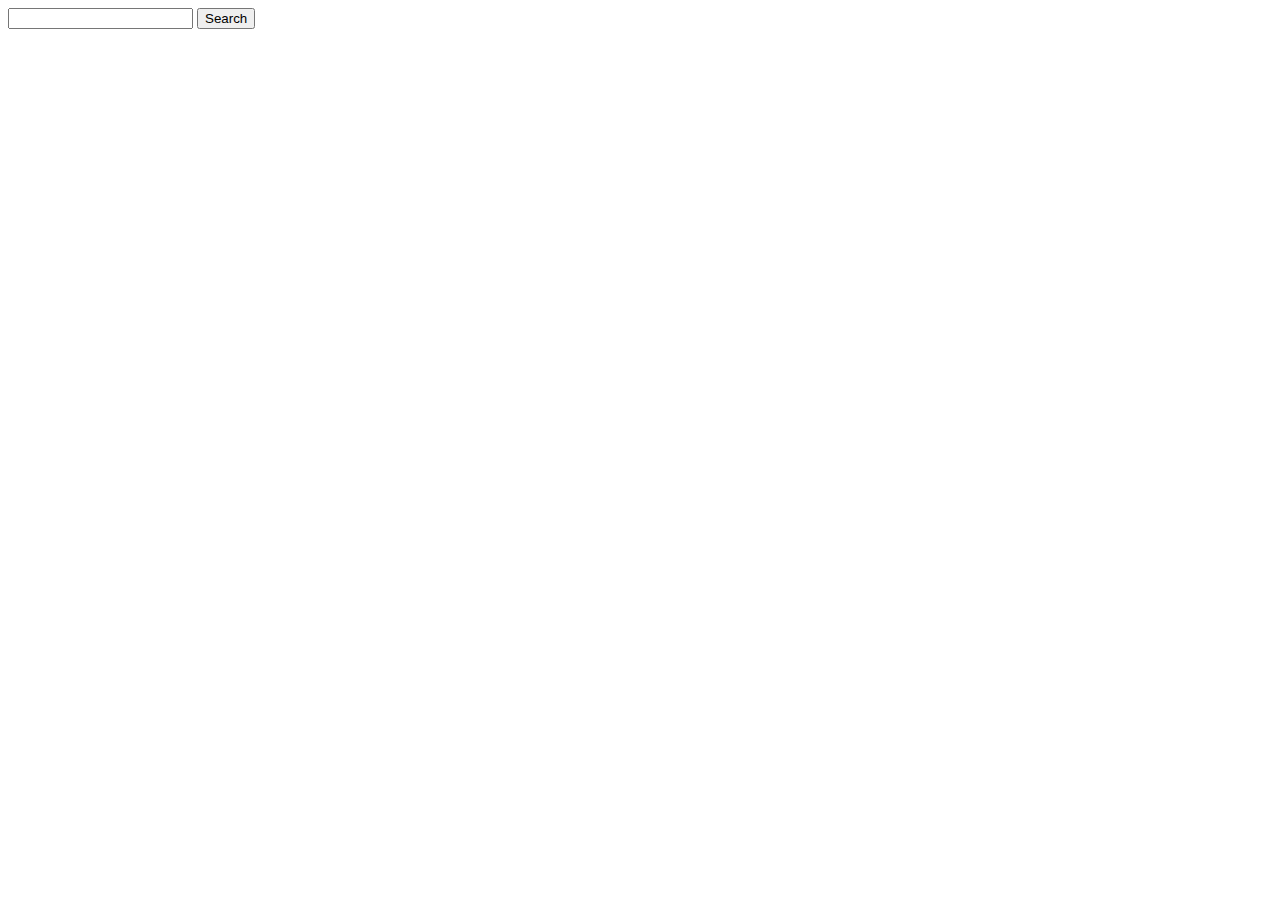
<file: templates/search.html>
<!DOCTYPE html>
<html>
<head>
<title>Profile</title>
<meta charset="utf-8"/>




</head>

<body>
    <form action='' method="POST">
        <input type="text" name="movie_search">
        <input type="submit" value="Search">
    </form>

</body>



</html>
</file>
